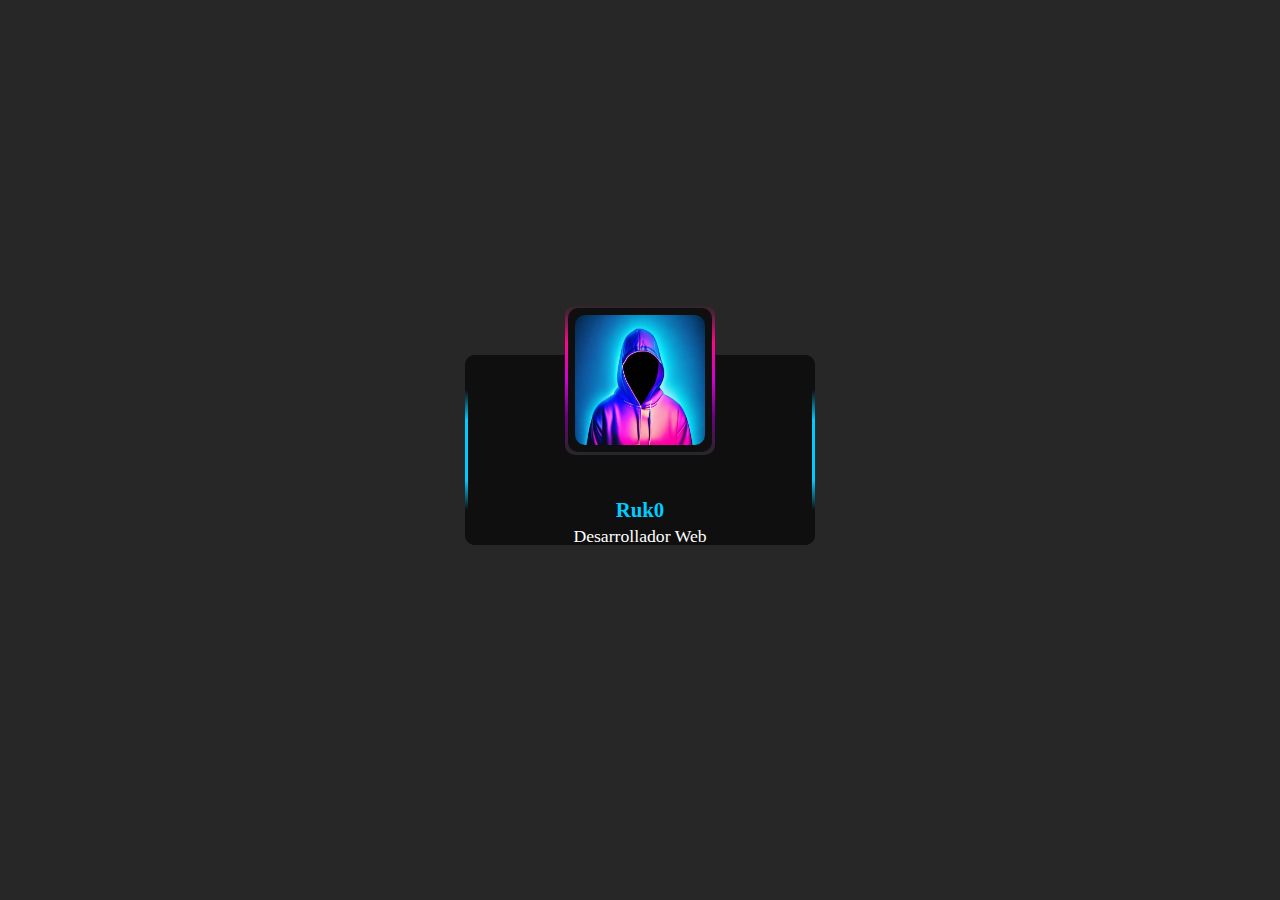
<file: index.html>
<!DOCTYPE html>
<html lang="es">
<head>
    <meta charset="UTF-8">
    <meta http-equiv="X-UA-Compatible" content="IE=edge">
    <meta name="viewport" content="width=<device-width>, initial-scale=1.0">
    <title>Ruk0_Dev</title>
    <link rel="stylesheet" type="text/css" href="Indexstyle.css">
</head>
<body>
    <div class="card">
        <div class="lines"></div>
        <div class="imgBox">
            <img src="imagenes/Logo.jpeg">
        </div>
        <div class="content">
            <div class="details">
                <h2>Ruk0<br><span>Desarrollador Web</span></h2>
                <div class="data">
                <h3>Lenguajes:<br><span>HTML5, CSS3 Y JAVASCRPT</span></h3>
                </div>
                <div class="button">
                    <a href="SectionCardUi.html"><span>Saber Más</span></a>
                </div>
            </div>
        </div> 
    </div>
</body>
</html>
</file>
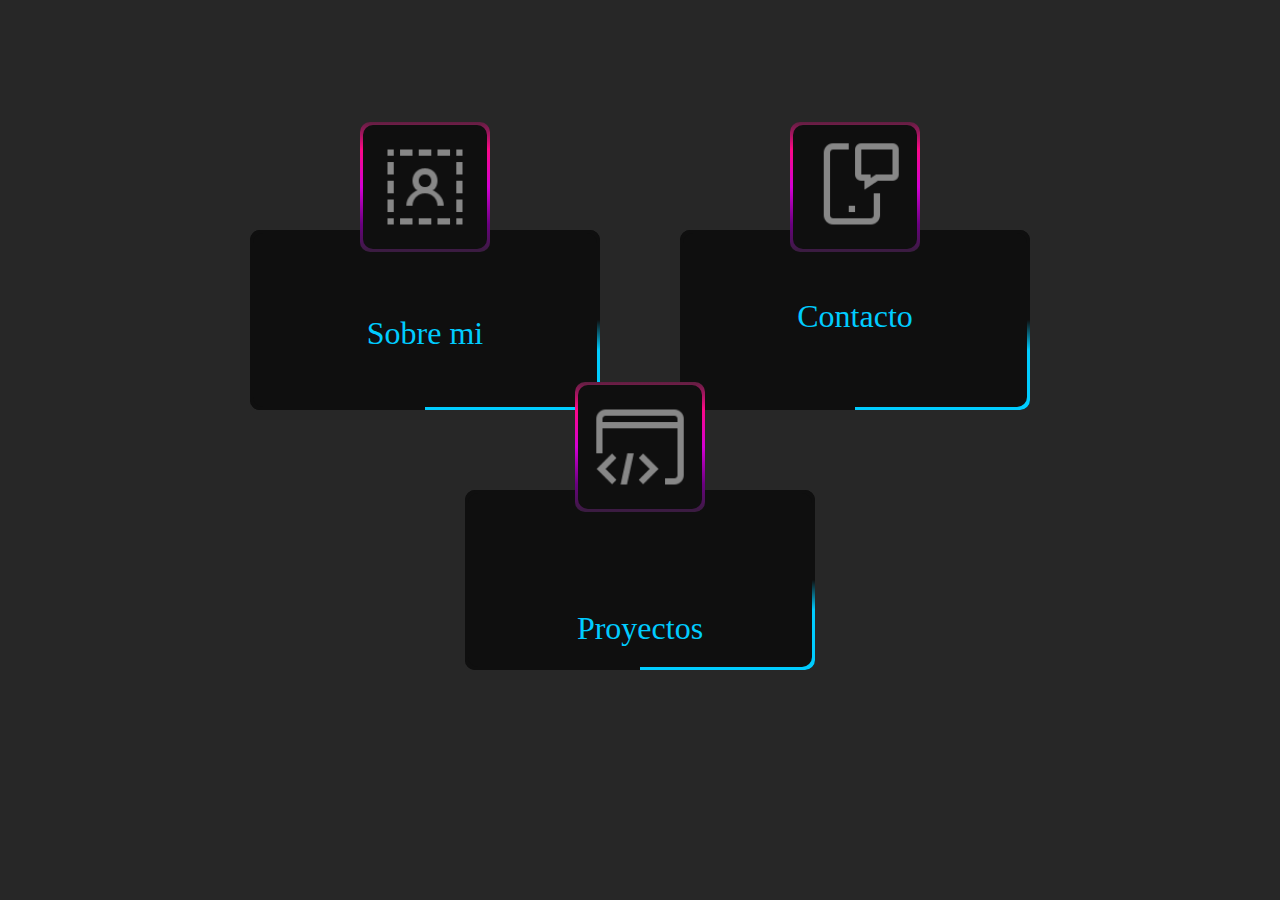
<file: SectionCardUi.html>
<!DOCTYPE html>
<html lang="en">
<head>
    <meta charset="UTF-8">
    <meta http-equiv="X-UA-Compatible" content="IE=edge">
    <meta name="viewport" content="width=device-width, initial-scale=1.0">
    <link rel="stylesheet" type="text/css" href="UiCard.css">
    <title>Ruk0_Dev</title>
</head>
<body>
    <div class="container">
        <div class="card">
            <div class="lines"></div>
            <div class="imgBox">
                <img src="imagenes/Iconos/icons8-cuenta-de-prueba-96.png">
            </div>
            <div class="content">
                <div class="details">
                    <h2>Sobre mi</h2>
                    <p>¡Hola! Soy <span1>Ruk0,</span1> tengo 16 años, soy de <span1>Colombia</span1> y estoy <span1>interesado</span1> en el <span1>desarrollo web.</span1> Actualmente, estoy aprendiendo de forma <span1>autodidacta. </span1>Domino lo basico, <span1>HTML5, CSS3 y JavaScript.</span1> Busco alguna oportunidad para poner en practica mis conocimientos y practicar un poco.</p>
                </div>
            </div>
        </div>
        <div class="card">
            <div class="lines"></div>
            <div class="imgBox">
                <img src="imagenes/Iconos/icons8-notificaciones-push-96.png">
            </div>
            <div class="content">
                <div class="details">
                    <h2>Contacto</h2>
                    <p>Si estás <span1>interesado </span1>en lo que hago, puedes <span1>hablarme</span1> a mi <span1>Discord</span1> o revisar <span1>GitHub, aquí abajo:</span1></p>
                    <h3><br>Discord:</h3><p class="txt">Ruk0_#0708</p>
                    <a title= "Github" href="https://github.com/RukOz?tab=overview&from=2023-05-01&to=2023-05-02"><img src="imagenes/Iconos/icons8-github-64.png" alt="Github"></a>
                </div>
            </div>
        </div>
        <div class="card">
            <div class="lines"></div>
            <div class="imgBox">
                <img src="imagenes/Iconos/icons8-código-96.png">
            </div>
            <div class="content">
                <div class="details">
                    <h2><br>Proyectos</h2>
                    <p1><span1><br>PROXIMAMENTE</span1><br>Aqui estaran alojados mis proyectos, de momento esta parte estara vacia... Gracias por revisar mi portafolio web ❤.</p1>
                </div>
            </div>
        </div>
    </div>
</body>
</html>
</file>
<file: Indexstyle.css>
* {
    margin: 0;
    padding: 0;
    box-sizing: border-box;
    font-family: "Poppins" sans-serif;
}
body {
    display: flex;
    justify-content: center;
    align-items: center;
    min-height: 100vh;
    background: #272727;
}
.card {
    position: relative;
    width: 350px;
    height: 190px;
    background: #0f0f0f;
    transition: 0.5s;
    border-radius: 10px;
}
.card:hover {
    height: 450px;
}
.card .lines {
    position: absolute;
    inset: 0;
    background: #0f0f0f;
    overflow: hidden;
    border-radius: 10px;
}
.card .lines::before {
    content: "";
    position: absolute;
    top: 50%;
    left: 50%;
    transform: translate(-50%,-50%);
    width: 600px;
    height: 120px;
    border-radius: 10px;
    background: linear-gradient(transparent,#00ccff,
    #00ccff,#00ccff,transparent);
    animation: animate 4s linear infinite;
}
@keyframes animate {
    0%
    {
        transform: translate(-50%,-50%) rotate(0deg);
    }
    100%
    {
        transform: translate(-50%,-50%) rotate(360deg);
    }
}
.card .lines::after {
    content: "";
    position: absolute;
    inset: 3px;
    background: #0f0f0f;
    border-radius: 10px;
}
.card .imgBox {
    position: absolute;
    top: -50px;
    left: 50%;
    transform: translateX(-50%);
    width: 150px;
    height: 150px;
    border-radius: 10px;
    background: #272727;
    transition: 0.5s;
    z-index: 10;
    overflow: hidden
}
.card:hover .imgBox {
    width: 250px;
    height: 250px;
}
.card .imgBox::before {
    content: "";
    position:absolute;
    top: 50%;
    left: 50%;
    width: 500px;
    height: 150px;
    transform: translate(-50%,-50%);
    border-radius: 10px;
    background: linear-gradient(transparent,#fc0987,#d400d4,#69007f, transparent);
    animation: animate2 6s linear infinite;
}
@keyframes animate2 {
    0%
    {
        transform: translate(-50%,-50%) rotate(360deg);
    }
    100%
    {
        transform: translate(-50%,-50%) rotate(0deg);
    }
}
.card .imgBox::after {
    content: ""; 
    position: absolute;
    border-radius: 10px;
    inset: 3px;
    background: #0f0f0f;
}
.card .imgBox img {
    position: absolute;
    top: 10px;
    left: 10px;
    z-index: 1;
    border-radius: 10px;
    width: calc(100% - 20px);
    height: calc(100% - 20px);
    filter: grayscale(0);
}
.card .content {
    width: 100%;
    height: 100%;
    display: flex;
    justify-content: center;
    align-items: flex-end;
    overflow: hidden;
}
.card .content .details {
    padding: 40px;
    text-align: center;
    width: 100%;
    transition: 0.5s;
    transform: translateY(145px);
}
.card:hover .content .details {
    transform: translateY(0px);
}
.card .content .details h2 {
    font-size: 1.3em;
    font-weight: 600;
    color: #00ccff;
    line-height: 1.2em;
}
.card .content .details h2 span {
    font-size: 0.85em;
    font-weight: 500;
    color: #fff;
}
.card .content .details .data {
    display: flex;
    justify-content:center;
    margin: 20px 0;
}
.card .content .details .data h3 {
    font-size: 1em;
    color: #00ccff;
    line-height: 1.2em;
    font-weight: 600;
}
.card .content .details .data h3 span {
    font-size: 1em;
    font-weight: 400;
    color: #fff;
}
.button a {
    position: relative;
    text-decoration: none;
    color: #fff;
    background: linear-gradient(45deg,#00ccff,#69007f,#fc0987 );
    padding: 14px 25px;
    border-radius: 10px;
    font-size: 1.25em;
}
.button a span {
    position: relative;
    z-index: 1;
}
.button a::before {
    content: "";
    position: absolute;
    inset: 1px;
    background: #0f0f0f;
    border-radius: 9px;
    transition: 0.5s;
}
.button a:hover::before {
    opacity: 0.7;
}
/*glow effect*/
a::after {
    content: "";
    position: absolute;
    inset: 0px;
    background: linear-gradient(45deg,#00ccff,#69007f,#fc0987);
    border-radius: 9px;
    transition: 0.5s;
    opacity: 0;
    filter: blur(7px);
}
a:hover::after {
    opacity: 1;
}
</file>
<file: UiCard.css>
* {
    margin: 0;
    padding: 0;
    box-sizing: border-box;
    font-family: "Poppins" sans-serif;
}
body {
    display: flex;
    justify-content: center;
    align-items: center;
    min-height: 100vh;
    background: #272727;
}
.container {
    position: relative;
    display: flex;
    padding: 80px 40px;
    justify-content: center;
    align-items: center;
    flex-wrap: wrap;
    gap: 80px;
}
.card {
    position: relative;
    width: 350px;
    height: 180px;
    background: #0f0f0f;
    border-radius: 10px;
    transition: 0.5s;
}
.card:hover {
    height: 450px;
}
.card .lines {
    position: absolute;
    inset: 0;
    background: #0f0f0f;
    border-radius: 10px;
    overflow: hidden;
}
.card .lines::before {
    content: "";
    position: absolute;
    top: 50%;
    left: 50%;
    width: 600px;
    height: 120px;
    border-radius: 10px;
    background: linear-gradient(transparent,#00ccff,#00ccff,#00ccff,transparent);
    animation: animate 4s linear infinite;
    animation-play-state: paused;
}
.card:hover .lines::before {
    animation-play-state: running;
}
@keyframes animate {
    0%
    {
        transform: translate(-50%,-50%) rotate(0deg);
    }
    100%
    {
        transform: translate(-50%,-50%) rotate(360deg);
    }
}
.card .lines::after {
    content: "";
    position: absolute;
    inset: 3px;
    background: #0f0f0f;
    border-radius: 10px;
}
.card .imgBox {
    position: absolute;
    top: -60%;
    left: 50%;
    width: 130px;
    height: 130px;
    transform: translateX(-50%);
    background: #272727;
    border-radius: 10px;
    transition: 0.5s;
    z-index: 10;
    overflow: hidden;
    display: flex;
    justify-content: center;
    align-items: center;
}
.card:hover .imgBox {
    top: 25px;
    width: 170px;
    height: 170px;
    border-radius: 10px;
}
.card .imgBox::before {
    content: "";
    position: absolute;
    top: 50%;
    left: 50%;
    width: 500px;
    height: 150px;
    border-radius: 10px;
    transform: translate(-50%,-50%);
    background: linear-gradient(transparent,#fc0987,#d400d4,#69007f,transparent);
    animation: animate 6s linear infinite;
    animation-play-state: paused;
}
.card:hover .imgBox::before {
    animation-play-state: running;
}
@keyframes animate2 {
    100%
    {
        transform: translate(-50%,-50%) rotate(360deg);
    }
    0%
    {
        transform: translate(-50%,-50%) rotate(0deg);
    }
}
.card .imgBox::after {
    content: "";
    position: absolute;
    inset: 3px;
    background: #0f0f0f;
    border-radius: 10px;
}
.card .imgBox img {
    position: absolute;
    width: 100px;
    z-index: 1;
    opacity: 0.5;
    filter: invert(1);
    transition: 0.5s;
}
.card:hover .imgBox img {
    opacity: 1;
}
.card .content   {
    position: absolute;
    width: 100%;
    height: 100%;
    display: flex;
    justify-content: center;
    align-items: flex-end;
    overflow: hidden;
}
.card .content .details {
    padding: 30px 20px;
    text-align: center;
    width: 100%;
    transition: 0.5s;
    transform: translateY(145px)
}
.card:hover .content .details {
    transform: translateY(0px)
}
.card .content .details h2 {
    font-size: 2em;
    font-weight: 500;
    color: #00ccff;
    line-height: 1.5em;
}
.card .content .details p {
    color: #fff;
    opacity: 0;
    transition: 0.5s;
    font-size: 1.1em;
}
.card .content .details h3 {
    font-size: 1em;
    color: #00ccff;
    opacity: 0;
    transition: 0.5s;
}
.card .content .details .txt {
    color: #fff;
    opacity: 0;
    transition: 0.5s;
    font-size: 0.95em;
}
.card .content .details p1 {
    color: #fff;
    transition: 0.5s;
    font-size: 1.2em;
}
.card .content .details p span1 {
    color: #00ccff;
}
.card:hover .content .details p {
    opacity: 1;
}
.card:hover .content .details h3 {
    opacity: 1;
}
.card .content .details a {
    filter: invert(1)
}
</file>
